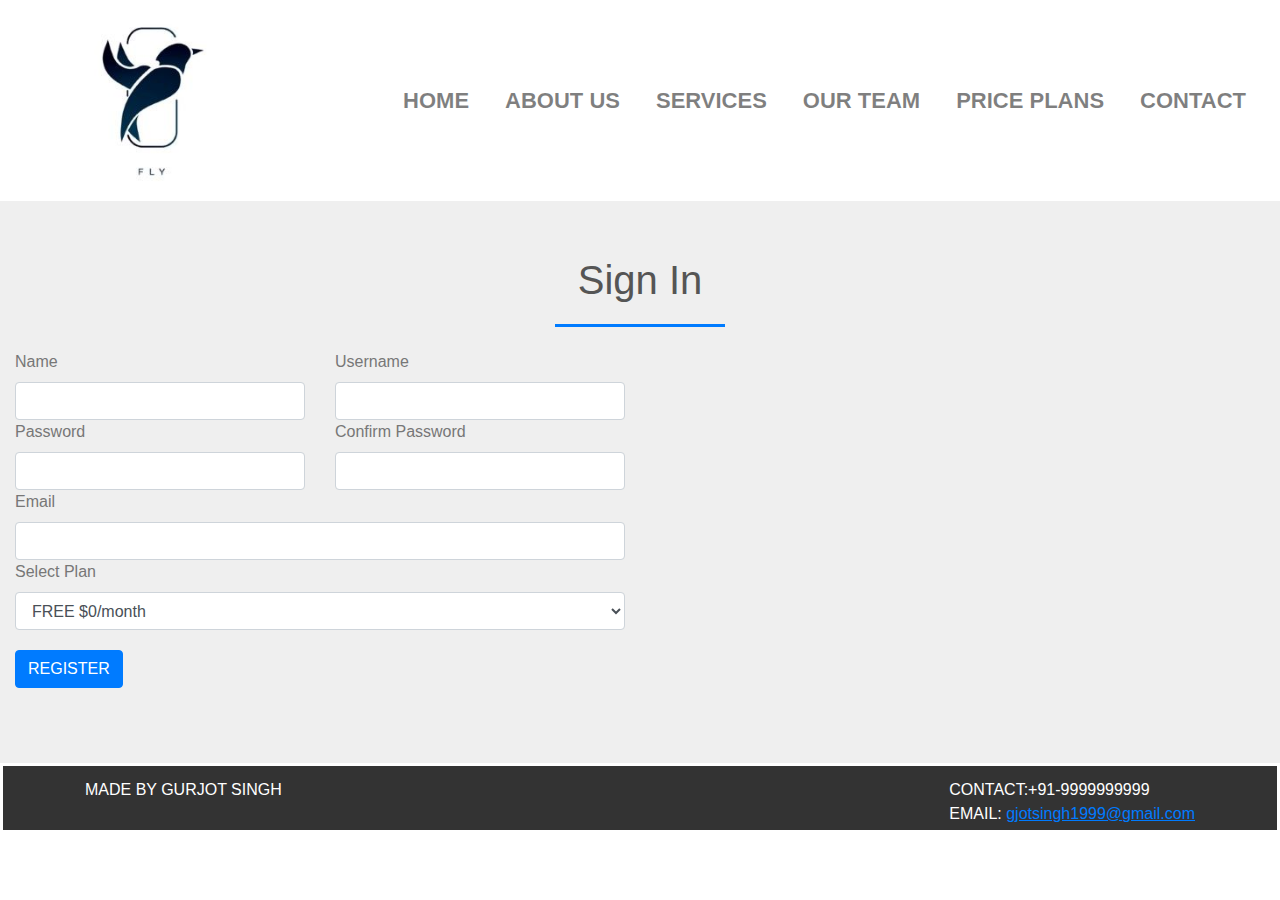
<file: signin.html>
<!DOCTYPE html>
<html lang="en">
  <head>
    <title>business</title>
    <link rel="stylesheet" href="style.css">
    <link rel="stylesheet" href="https://stackpath.bootstrapcdn.com/bootstrap/4.4.1/css/bootstrap.min.css">
    <link rel="stylesheet" href="https://stackpath.bootstrapcdn.com/font-awesome/4.7.0/css/font-awesome.min.css">
    <script src="https://code.jquery.com/jquery-3.4.1.slim.min.js"></script>
    <script src="https://cdn.jsdelivr.net/npm/popper.js@1.16.0/dist/umd/popper.min.js"></script>
    <script src="https://stackpath.bootstrapcdn.com/bootstrap/4.4.1/js/bootstrap.min.js"></script>
    <script src='https://code.jquery.com/jquery-3.6.0.min.js'>
    </script>

<body>
  <section id="nav-bar">
    <nav class="navbar navbar-expand-lg navbar-light ">
        <a class="navbar-brand" href="#"><img src="fly.jpg.jpg"></a>
        <button class="navbar-toggler" type="button" data-toggle="collapse" data-target="#navbarNav"
            aria-controls="navbarNav" aria-expanded="false" aria-label="Toggle navigation">
            <span class="navbar-toggler-icon"></span>
        </button>
        <div class="collapse navbar-collapse" id="navbarNav">
            <ul class="navbar-nav ml-auto">
                <li class="nav-item ">
                    <a class="nav-link" href="index.html">HOME </a>
                </li>
                <li class="nav-item">
                    <a class="nav-link" href="index.html#about">ABOUT US</a>
                </li>
                <li class="nav-item">
                    <a class="nav-link" href="index.html#services">SERVICES</a>
                </li>
                <li class="nav-item">
                    <a class="nav-link " href="index.html#team">OUR TEAM</a>
                </li>
                <li class="nav-item">
                    <a class="nav-link " href="index.html#price">PRICE PLANS</a>
                </li>

                <li class="nav-item">
                    <a class="nav-link " href="index.html#contact">CONTACT</a>
                </li>
            </ul>
        </div>
    </nav>
</section>
    
    <section id="contact">
        <div class="contact-form">
            <h1>Sign In</h1>
            <div class="row">
                <div class="col-md-6">
                    <form class="row g-3"id="register-form">
                        <div class="col-md-6">
                            <label for="password" class="form-label">Name</label>
                            <input type="password" class="form-control" id="name">
                          </div>
                          <div class="col-md-6">
                            <label for="confirm" class="form-label">Username</label>
                            <input type="password" class="form-control" id="username">
                          </div>
                        <div class="col-md-6">
                          <label for="password" class="form-label">Password</label>
                          <input type="password" class="form-control" id="password">
                        </div>
                        <div class="col-md-6">
                          <label for="confirm" class="form-label">Confirm Password</label>
                          <input type="password" class="form-control" id="confirm">
                        </div>
                        <div class="col-12">
                          <label for="email" class="form-label">Email</label>
                          <input type="text" class="form-control" id="email">
                        </div>
                        <div class="col-12">
                          <label for="plan" class="form-label">Select Plan</label>
                          <select id="plan" class="form-control">
                            <option value="1">FREE $0/month</option>
                            <option value="2">STARUP $10/month</option>
                            <option value="3">BUSINESS PLAN $50/month</option>
                            <option value="4">ADVANCED $100/month</option>
                          </select>
                        </div>
                        <div class="col-12">
                          <button style="display:inliine;margin:20px 0px;" type="submit" class="btn btn-primary">REGISTER</button>
                      </form>
                    </div>

            </div>

    </section>
    


    <section id="footer">
        <div class="container">
            <p style="display:inline-block;"> MADE BY GURJOT SINGH</p>
            <p style="display:inline-block;float:right;">CONTACT:+91-9999999999<br> EMAIL: <a
                    href="mailto:gjotsingh1999@gmail.com"><u>gjotsingh1999@gmail.com</u></a></p>
        </div>
    </section>

    <script src='https://code.jquery.com/jquery-3.6.0.min.js'>
    </script>

    <script>
        $('.fmessage a').click(function(){
            $('#login-form').animate({height:"toggle", opacity:"toggle"},"slow");
        });
    </script>

    </body>
</html>
</file>
<file: style.css>
*
{
    padding:0;
    margin:0;
}
/*-----Navigation------*/
#nav-bar
{
    position:sticky;
    top:0;
    z-index: 10;
}
.navbar-brand img
{
    height:175px;
    padding-left: 50px;
}
.navbar-nav li
{
    padding: 0 10px;
}
.navbar-nav li a
{
    float:right;
    text-align:left: 
}
#nav-bar ul li a:hover{
    color: #007bff!important;
}
.navbar
{
    background: #fff;
}
.navbar-toggler
{
    border:none;
}
.nav-link
{
    color: #555;
    font-weight: 800;
    font-size:22px;
}
/*----------Slider-----------*/
#slider
{
    width:100%;
    
}
.carousel-caption
{
    top: 50%;
    transform: translate(-50%);
    bottom: initial
}
.carousel-caption h5
{
    color:#fff;
    font-size:45px;
}

/*----About-----*/
#about
{
    padding-top: 50px;
    padding-bottom: 50px;
    color:#555;
}
#about.btn
{
    margin-top: 20px;
    margin-bottom: 30px;
}
.about-content
{
    padding-top: 20px;
}
.skills-bar p
{
    margin-bottom: 6px;
    font-weight: 600;
}
.progress-bar
{
    border-radius: 16px;
}
.progress
{
    border-radius: 16px;
    margin-bottom: 20px;
}
/*----------------services--------------*/
#services
{
    background-image:linear-gradient(rgba(0,0,0,0.8),rgba(0,0,0,0.8)),url(img/);
    background-size :cover;
    background-position: center;
    color: #efefef;
    background-attachment: fixed;
    padding-top: 50px;
    padding-bottom: 50px;
}
#services h1
{
    text-align: center;
    color:#efefef;
    padding-bottom: 10px;
}
#services h1::after
{
    content: '';
    background: #efefef;
    display: block;
    height: 3px;
    width:170px;
    margin: 20px auto 5px;
    
}
.services
{
    margin-top: 40px;
    
    
}
.icon
{
    font-size: 40px;
    margin:20px auto;
    padding:20px;
    height:80px;
    width: 80px;
    border: 1px solid #fff;
    border-radius: 50%;
}
#services p
{
    font-size: 16px;
    margin-top: 20px;
    color:#ccc ;
    
}
.services .col-md-3:hover{
    background: #007bff;
    cursor:pointer;
    transition: 0.7s;
}
/*-------team-----*/
#team
{
    padding-top:50px;
    padding-bottom: 50px;
    color: #555;
}
h1
{
    text-align: center;
    color: #555;
    padding-bottom: 10px;
    
}
h1::after
{
    content: ' ';
    background: #007bff;
    display: block;
    height: 3px;
    width: 170px;
    margin: 20px auto 5px;
    
}
.profile-pic
{
    margin-top: 25px;
}
.profile-pic.img-box
{
    opacity: 1;
    display: block;
    position: relative;
    
}
.profile-pic.img-box img
{
    filter: grayscale(1);
}
.profile-pic.img-box img: hover
{
    filter: grayscale(0);
    cursor: pointer;    
}
.profile-pic h2
{
    font-size: 22px;
    font-weight: bold;
    margin-top: 15px;
    color: #007bff;
}
.profile-pic h3
{
    font-size: 15px;
    font-weight: bold;
    margin-top: 15px;
}
#team.fa 
{
    height: 25px;
    width: 25px;
    color: #007bff;
    background: #fff;
    padding: 4px;
    border-radius: 50%;
}
.img-box ul
{
    padding: 15px 0;
        position: absolute;
        z-index: 2;
        bottom: 0;
        left: 50%;
        transform: translate(-50%);
        opacity: 0;
}
.img-box ul li
{
    padding: 5px;
    display: inline-block;
    
}
.img-box:hover ul
{
    opacity: 1;
}
.img-box ul,.img-box ul li
{
    transition: 0.5s;
}
/*---promo----*/
#promo
{
    background-image:linear-gradient(rgba(0,0,0,0.7),rgba(0,0,0,0.7)),url(wood.jpg);
    background-size: cover;
    background-position: center;
    color: #fff;
    background-attachment: fixed;
    text-align: center;
    padding-top: 100px;
    font-family: sans-serif;
    font-size: 38px;
}
/*------Price plans------*/
#price
{
    padding: 40px 0;
    background: #efefef;
    
}
.single-price
{
    margin:10px auto;
    display: inline;
    float: left;
    width: 100%;
    background-color: #fff;
    transition: 0.5s;
    
}
.single-price :hover{
    box-shadow: 0 2px 20px #333;
}
.price-head
{
    background-color:#2196f3;
    display: inline;
    float: left;
    padding: 10px 5px;
    text-align: center;
    width:100%;
}
.price-head p
{
    font-size: 25px;
    color: #ccc;
    line-height:30px;
    font-weight: bold;
}
#price span
{
    font-size:15px;
}
.price-content
{
    display: inline;
    float: left;
    width:100%;
    padding: 0 15px;
}
.price-content ul li
{
    border-bottom: 1px solid #efefef;
    padding: 15px 10px;
    list-style: none;
    
}
.fa-check-circle
{
    color:green;
    margin-right: 10px;
    font-size: 20px;
}
.fa-times-circle
{
    color:red;
    margin-right: 10px;
    font-size: 20px;
}
.price-button
{
    display: inline;
    float: left;
    width: 100%;
    padding: 15px 15px 30px;
    text-align: center;
}
.buy-btn{
    background-color: #2196f3;
    border-radius: 3px;
    display: inline-block;
    font-size: 18px;
    padding:  15px 50px;
}
.buy-btn:hover{
    border-color: 1px solid #fff;
    background-color: #3f51b5;
}
a
{
    text-decoration: none;
    color: #fff;
}
/*----GET IN TOUCH---*/
#contact{
    
    background: #efefef;
    padding-top: 40px;
    padding-bottom: 40px;
    color: #777;
    
}
.contact-form
{
    padding: 15px
}
.form-control{
    border-radius: 0;
    border:none
}
::placeholder
{
    color: #999
}
.follow
{
    background: #fff;
        padding: 10px;
        margin: 15px;
    
}
#footer
{
    background: #333;
    color: #fff;
    padding:12px;
    margin: 3px
        
}
</file>
